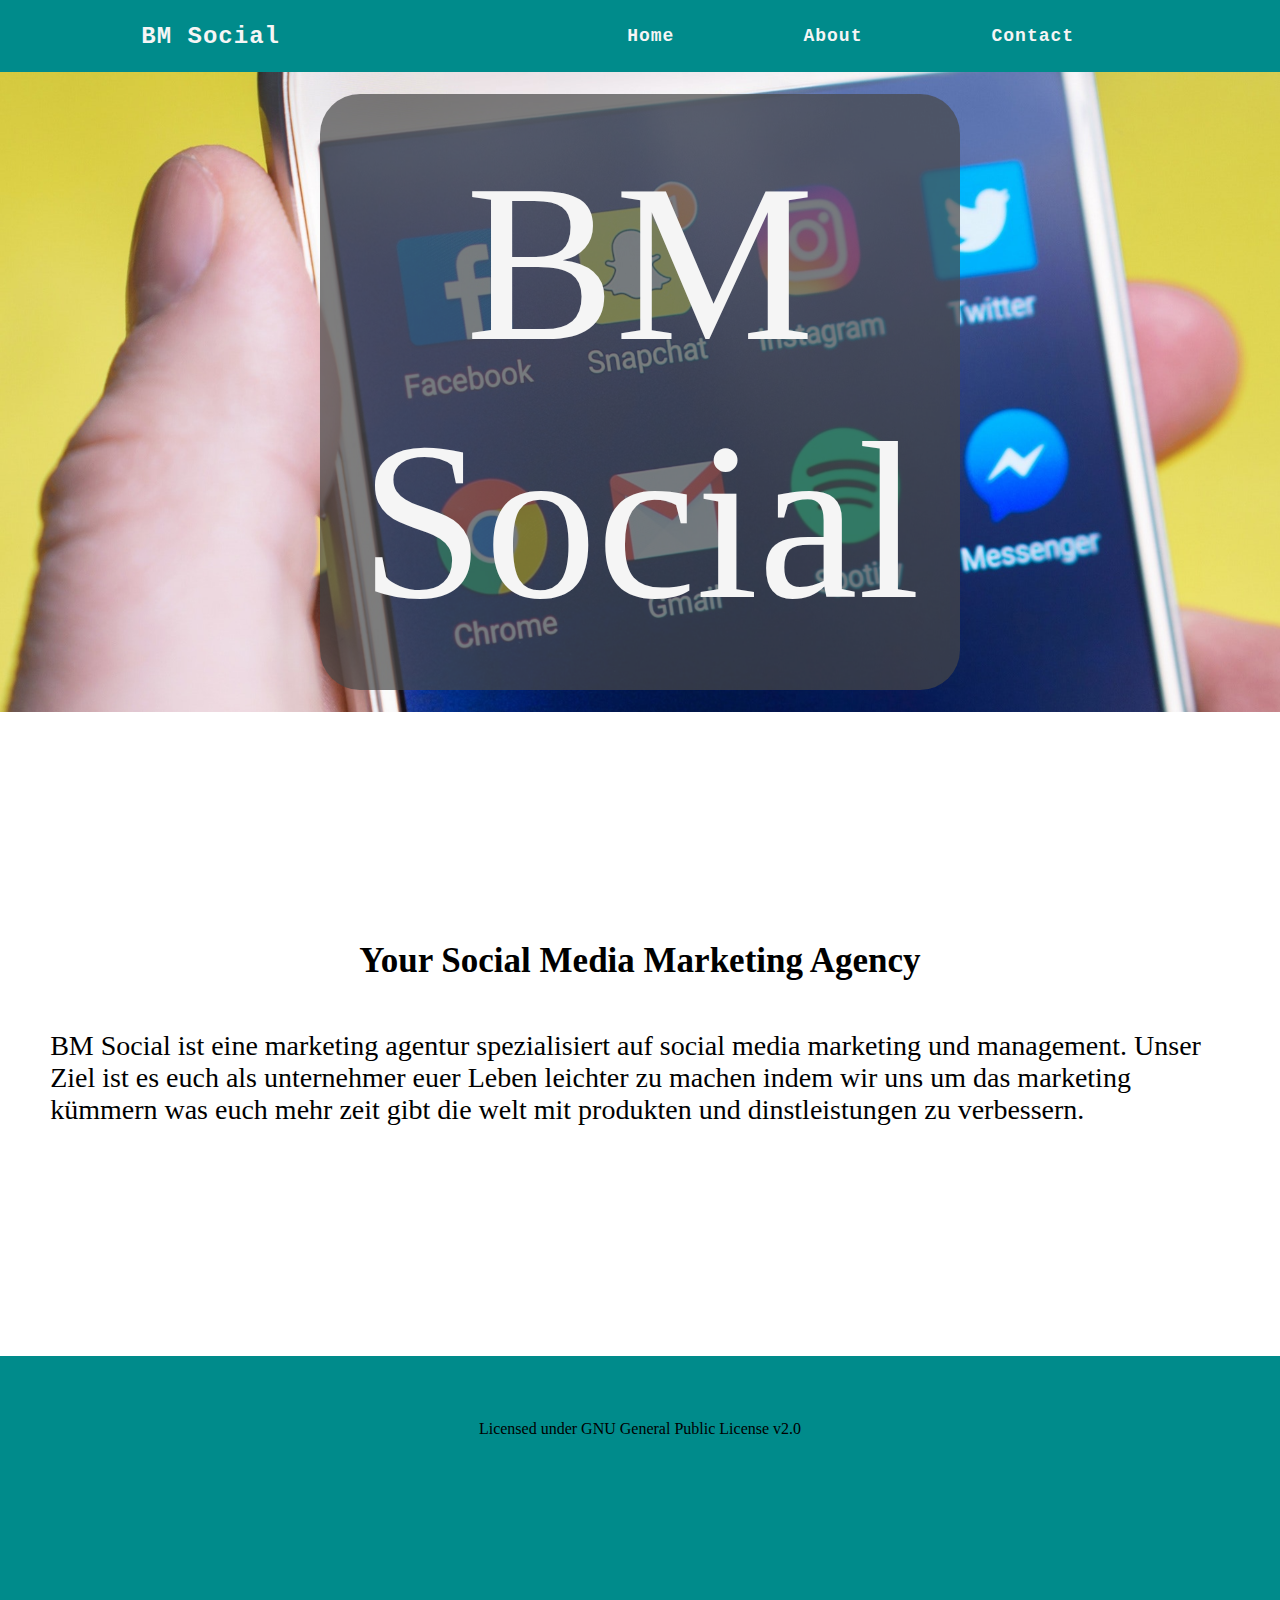
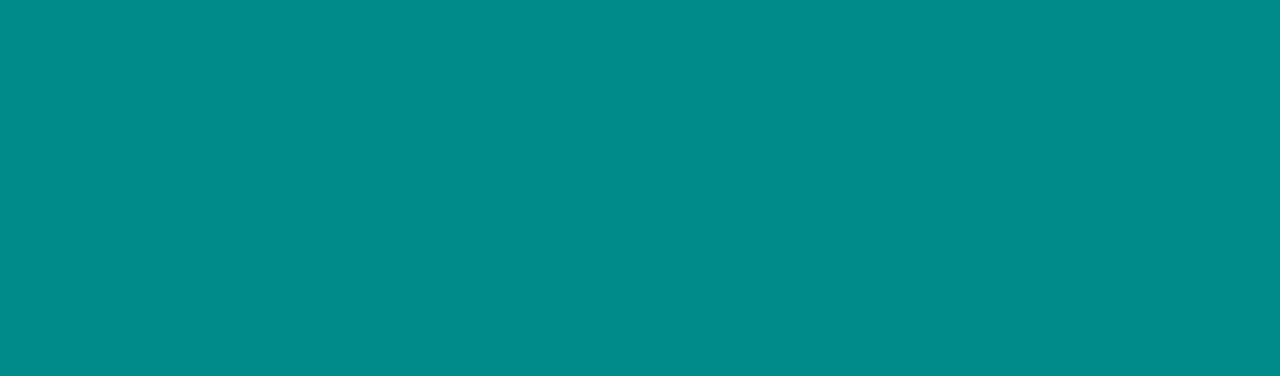
<file: index.html>
<!DOCTYPE html>
<html>
    <head>
        <title>BM Social</title>
        <link rel="stylesheet" href="style.css">
    </head>

    <body>
        <nav>
            <div class="logo">
                <h4>BM Social</h4>
            </div>
            <ul class="nav-links">
                <li><a href="index.html">Home</a></li>
                <li><a href="about.html">About</a></li>
                <li><a href="contact.html">Contact</a></li>
            </ul>
            <div class="burger">
                <div class="line1"></div>
                <div class="line2"></div>
                <div class="line3"></div>
            </div>
        </nav>
        <div class="image-class">
            <img src="image1.png" class="home-image">
            <p class="image-text">BM Social</p>
        </div>
        <div class="seperator"></div>
        <div class="start-page">
            <h1 class="main-headline">
                Your Social Media Marketing Agency
            </h1>
            <p class="main-article">
                BM Social ist eine marketing agentur spezialisiert auf social media marketing und management. Unser Ziel ist es euch als unternehmer euer
                Leben leichter zu machen indem wir uns um das marketing kümmern was euch mehr zeit gibt die welt mit produkten und dinstleistungen zu verbessern.
            </p>
        </div>
        <div class="seperator"></div>
        <footer>
            <p>Licensed under GNU General Public License v2.0</p>
        </footer>
        <script src="javascript.js"></script>
    </body>
</html>
</file>
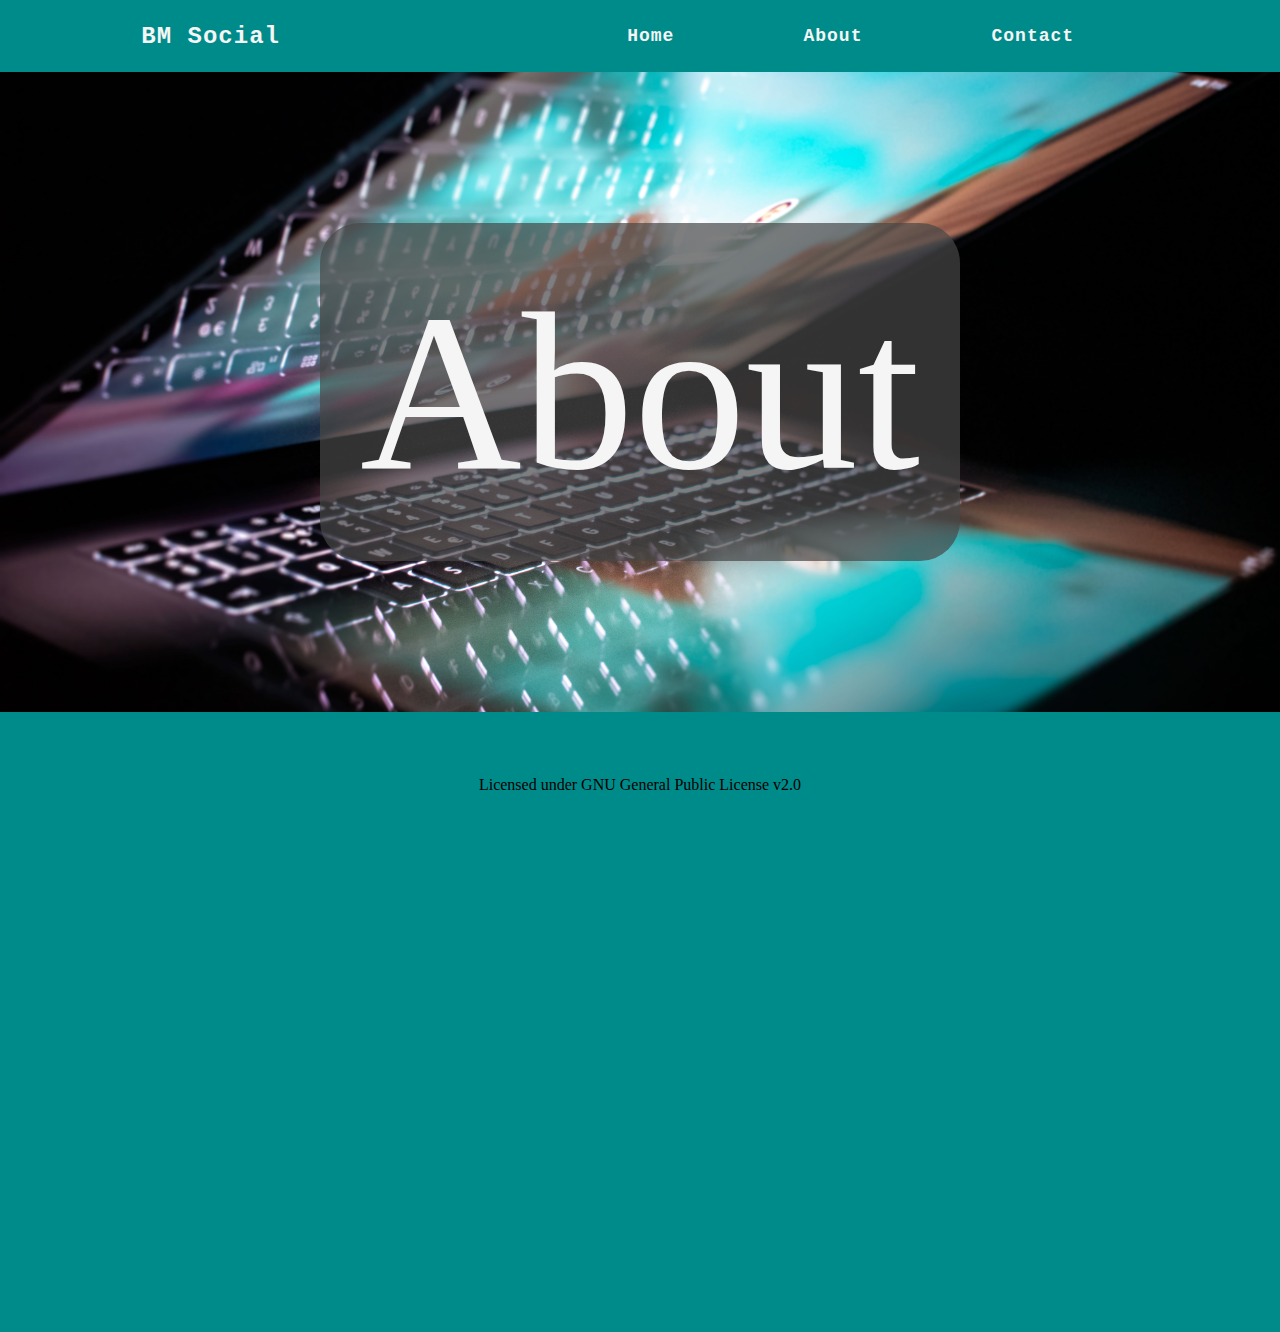
<file: about.html>
<!DOCTYPE html>
<html>
    <head>
        <title>BM Social</title>
        <link rel="stylesheet" href="style.css">
    </head>

    <body>
        <nav>
            <div class="logo">
                <h4>BM Social</h4>
            </div>
            <ul class="nav-links">
                <li><a href="index.html">Home</a></li>
                <li><a href="about.html">About</a></li>
                <li><a href="contact.html">Contact</a></li>
            </ul>
            <div class="burger">
                <div class="line1"></div>
                <div class="line2"></div>
                <div class="line3"></div>
            </div>
        </nav>
        <div class="image-class">
            <img src="image3.png" class="home-image">
            <p class="image-text">About</p>
        </div>
        <footer>
            <p>Licensed under GNU General Public License v2.0</p>
        </footer>
        <script src="javascript.js"></script>
    </body>
</html>
</file>
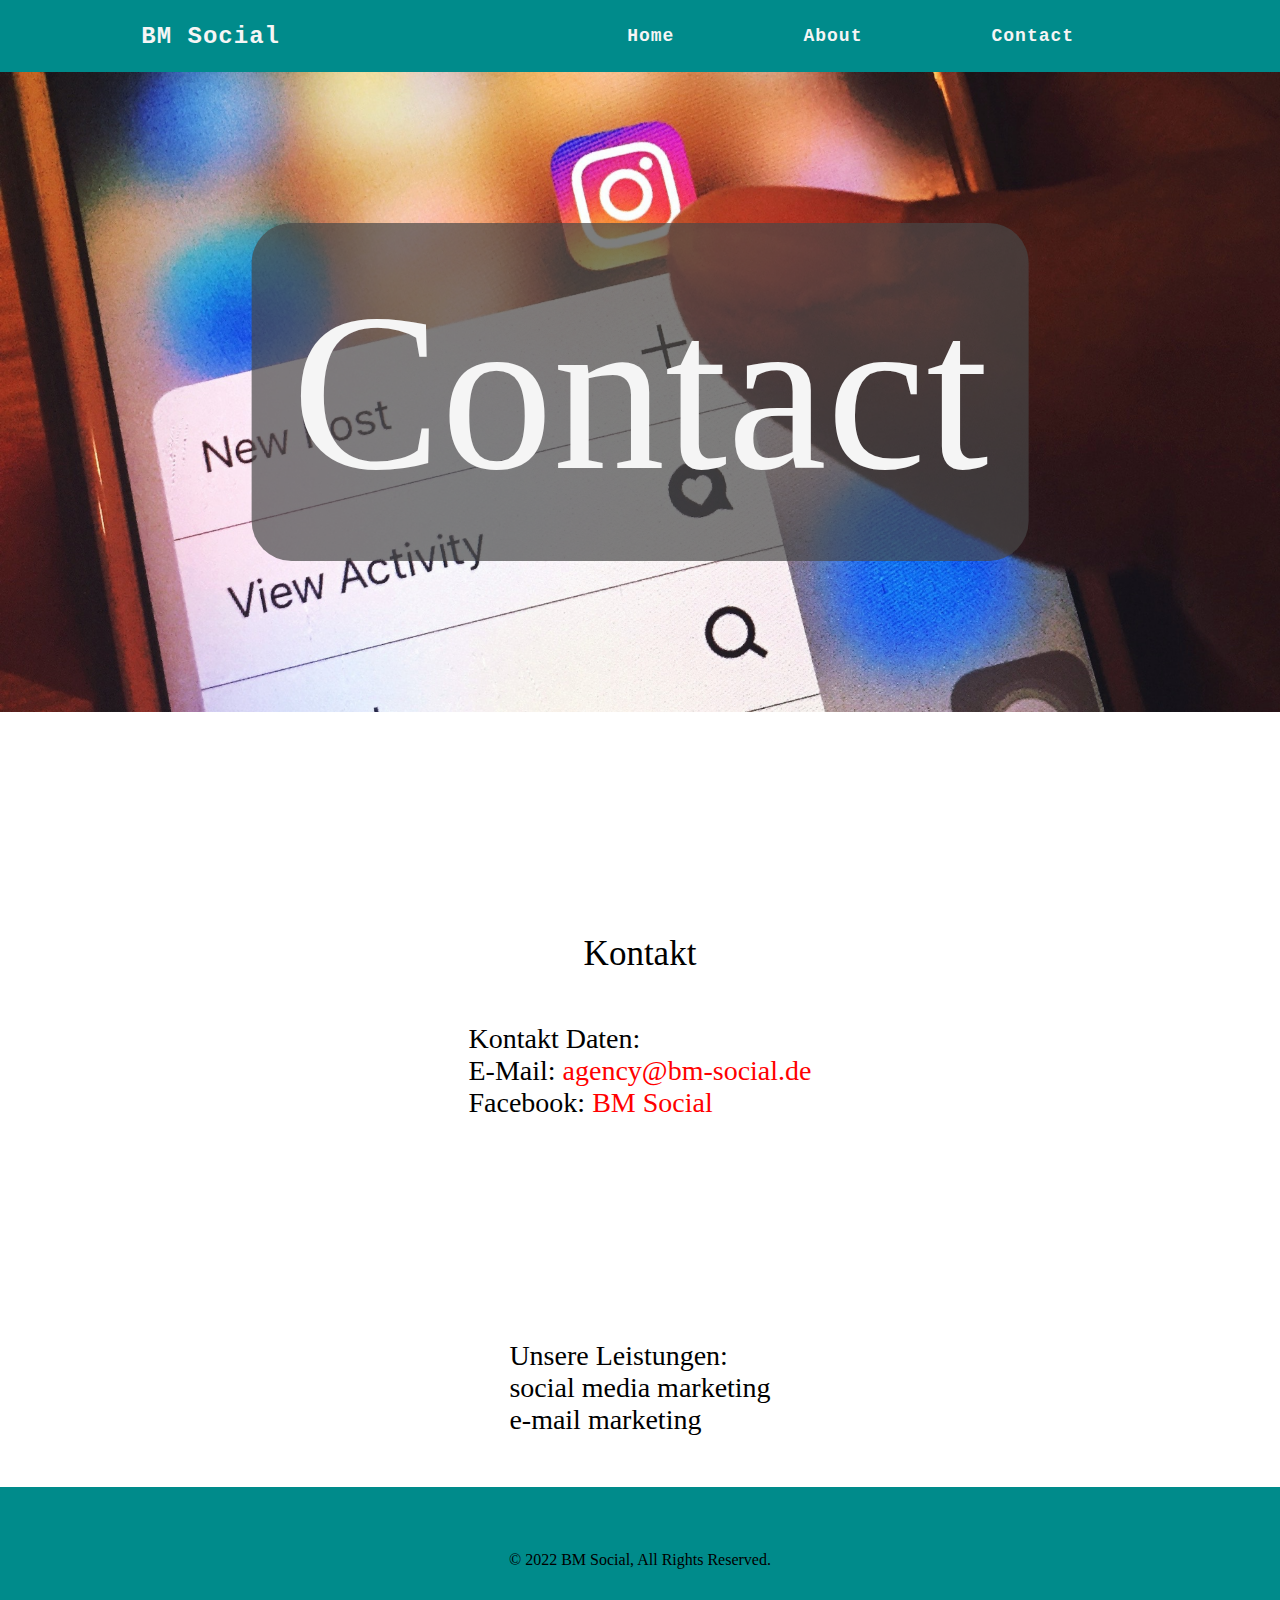
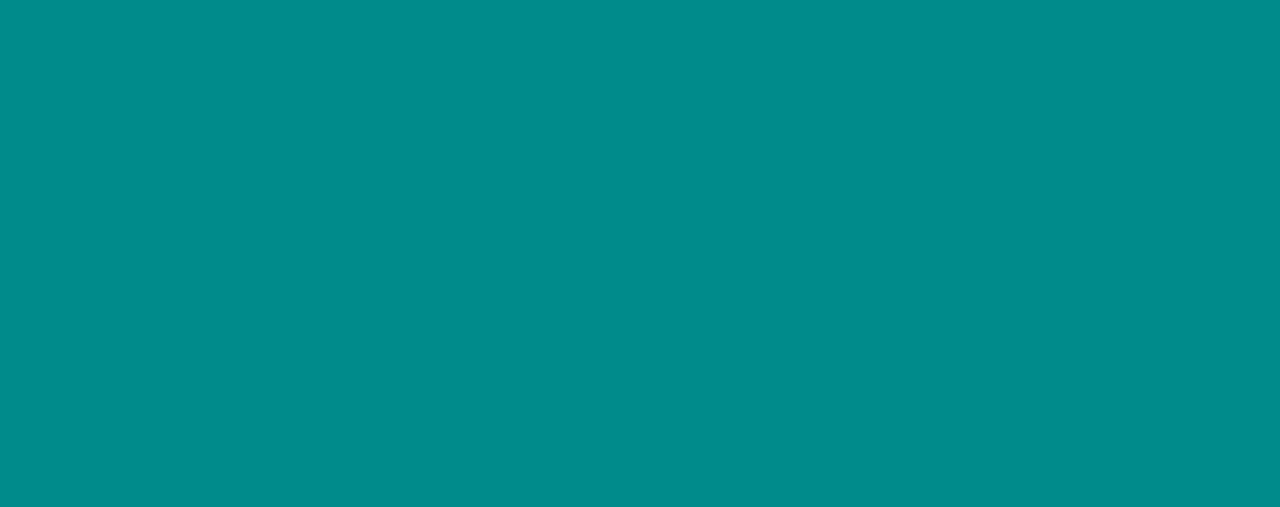
<file: contact.html>
<!DOCTYPE html>
<html>
    <head>
        <title>BM Social</title>
        <link rel="stylesheet" href="style.css">
    </head>

    <body>
        <nav>
            <div class="logo">
                <h4>BM Social</h4>
            </div>
            <ul class="nav-links">
                <li><a href="index.html">Home</a></li>
                <li><a href="about.html">About</a></li>
                <li><a href="contact.html">Contact</a></li>
            </ul>
            <div class="burger">
                <div class="line1"></div>
                <div class="line2"></div>
                <div class="line3"></div>
            </div>
        </nav>
        <div class="image-class">
            <img src="image2.png" class="home-image">
            <p class="image-text">Contact</p>
        </div>
        <div class="start-page">
            <div class="seperator"></div>
            <div class="main-headline">
                <p>Kontakt</p>
            </div>
            <div class="main-article">
                <p>Kontakt Daten:</p>
                <p>E-Mail: <a href="#">agency@bm-social.de</a></p>
                <p>Facebook: <a href="#">BM Social</a></p>
                
            </div>
            <div class="seperator"></div>
            <div class="quick-summary">
                <p>Unsere Leistungen:</p>
                <p>social media marketing</p>
                <p>e-mail marketing</p>
            </div>
        </div>
        
        <footer>
            <p>© 2022 BM Social, All Rights Reserved.</p>
        </footer>
        <script src="javascript.js"></script>
    </body>
</html>
</file>
<file: style.css>
*{
    margin: 0px;
    padding: 0px;
    box-sizing: border-box;
}

nav{
    display: flex;
    justify-content: space-around;
    align-items: center;
    min-height: 8vh;
    background-color: darkcyan;
    font-family: Hack, monospace;
}

.nav-links{
    display: flex;
    justify-content: space-around;
    width: 45%;
}

.nav-links a{
    color: whitesmoke;
    text-decoration: none;
    letter-spacing: 1px;
    font-weight: bold;
    font-size: 18px;
}

.nav-links li{
    list-style: none;
}

.burger div{
    width: 23px;
    height: 2px;
    background-color: whitesmoke;
    margin: 5px;
}

.burger{
    display: none;
    cursor: pointer;
}

.logo{
    color: whitesmoke;
    letter-spacing: 1px;
    font-size: 24px;
}

.start-page{
    padding: 2%;
    display:flex;
    flex-direction: column;
    align-items: center;
}

.main-headline{
    padding: 2%;
    font-size: 35px;
}

.main-article{
    padding: 2%;
    font-size: 28px;
}

.main-article a{
    color: red;
    text-decoration: none;
}

.home-image{
    padding: 0%;
    display: flex;
    max-width: 100%;
}

footer{
    background-color: darkcyan;
    padding: 5%;
    display: flex;
    flex-direction: column;
    align-items: center;
    bottom: 0;
    min-height:620px;
    height:auto;
}

.seperator{
    padding: 7%;
}

.quick-summary{
    padding: 2%;
    font-size: 28px;
}

.image-class{
    position: relative;
    text-align: center;
    color: whitesmoke;
}

.image-text{
    position: absolute;
    top: 50%;
    left: 50%;
    transform: translate(-50%, -50%);
    font-size: 1400%;
    background-color: rgba(71, 71, 71, 0.7);
    border-radius: 40px;
    padding: 40px;
}

@media screen and (max-width:1024px){
    body{
        position:relative;
        overflow-x:hidden;
    }
    .logo{
        font-size: 60px;
    }
    .nav-links{
        position: absolute;
        right: 0px;
        height: 92vh;
        top: 8vh;
        background-color: darkcyan;
        display: flex;
        flex-direction: column;
        align-items: center;
        width: 50%;
        opacity: 0;
    }
    .nav-links li{
        opacity: 0;
    }
    .nav-links a{
        font-size: 38px;
    }
    .burger{
        display: block;
    }
    .main-headline{
        font-size: 38px;
    }
    
    .main-article{
        font-size: 32px;
    }

    .image-text{
        font-size: 800%;
    }
}

.nav-active{
    /*transform: translateX(0%);*/
    opacity: 1;
}

@keyframes navLinkFade{
    from{
        opacity: 0;
        transform: translateX(50px);
    }
    to{
        opacity: 1;
        transform: translateX(0px);
    }
}

/*@keyframes navPanelFade{
    from{
        opacity: 0;
        transform: translateX(50px);
    }
    to{
        opacity: 1;
        transform: translateX(0px);
    }
}*/
</file>
